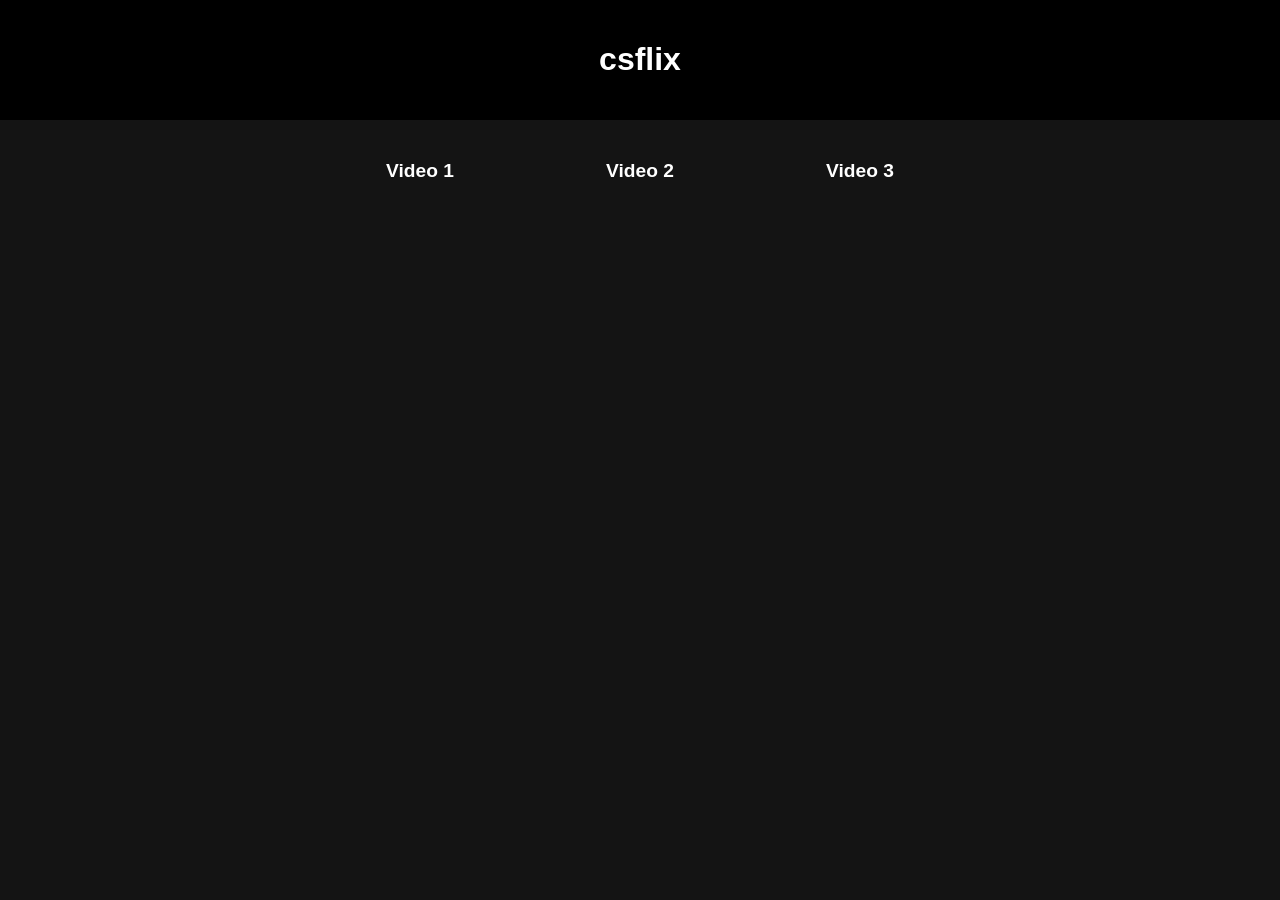
<file: index.html>
<!DOCTYPE html>
<html lang="en">
<head>
  <meta charset="UTF-8">
  <meta name="viewport" content="width=device-width, initial-scale=1.0">
  <title>csflix</title>
  <link rel="stylesheet" href="styles.css">
</head>
<body>
  <header>
    <h1>csflix</h1>
  </header>
  <div class="video-list">
    <div class="video-item">
      <a href="https://onedrive-link-to-your-video1.mp4" target="_blank">
        <h3>Video 1</h3>
      </a>
    </div>
    <div class="video-item">
      <a href="https://onedrive-link-to-your-video2.mp4" target="_blank">
        <h3>Video 2</h3>
      </a>
    </div>
    <div class="video-item">
      <a href="https://onedrive-link-to-your-video3.mp4" target="_blank">
        <h3>Video 3</h3>
      </a>
    </div>
    <!-- Přidej další videa podle potřeby -->
  </div>
</body>
</html>
</file>
<file: styles.css>
body {
  font-family: Arial, sans-serif;
  margin: 0;
  padding: 0;
  background-color: #141414;
  color: white;
}

header {
  background-color: #000;
  padding: 20px;
  text-align: center;
}

.video-list {
  display: flex;
  flex-wrap: wrap;
  justify-content: center;
  margin-top: 20px;
}

.video-item {
  margin: 10px;
  width: 200px;
  text-align: center;
}

.video-item img {
  width: 100%;
  height: auto;
  border-radius: 8px;
}

.video-item h3 {
  font-size: 1.2em;
  margin-top: 10px;
  color: #fff;
}

a {
  text-decoration: none;
  color: inherit;
}
</file>
